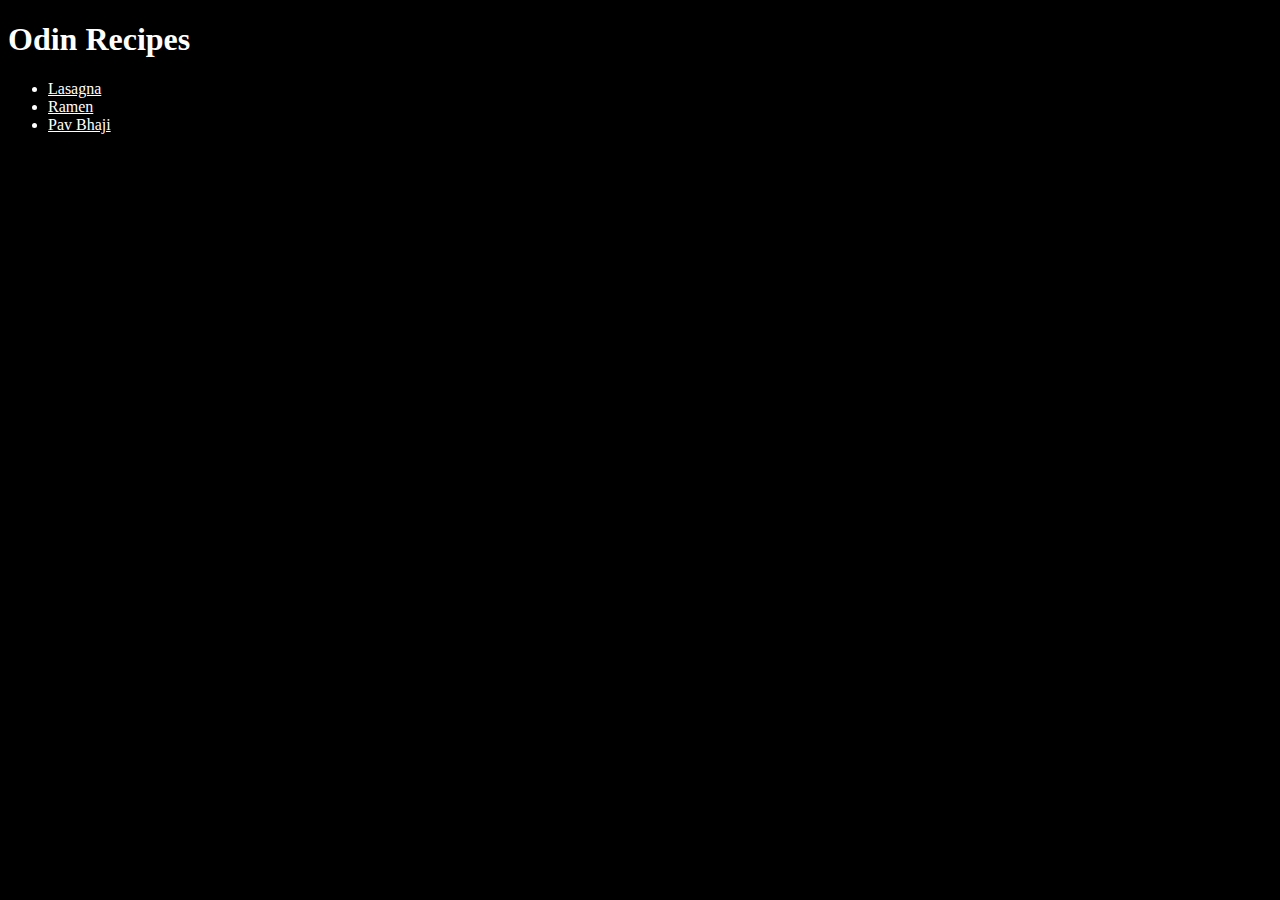
<file: index.html>
<!DOCTYPE html>
<html>
  <head>
    <title>odin-recipes</title>
    <meta charset="UTF-8" />
    <link rel="stylesheet" href="recipes/style.css" />
  </head>
  <body>
    <h1>Odin Recipes</h1>
    <ul>
      <li>
        <a href="./recipes/lasagna.html">Lasagna</a>
      </li>
      <li>
        <a href="./recipes/ramen.html">Ramen</a>
      </li>
      <li>
        <a href="./recipes/pavbhaji.html">Pav Bhaji</a>
      </li>
    </ul>
  </body>
</html>
</file>
<file: recipes/style.css>
* {
  background-color: black;
  color: white;
  font-family: cursive;
}

img {
  height: auto;
  width: 500px;
}
</file>
